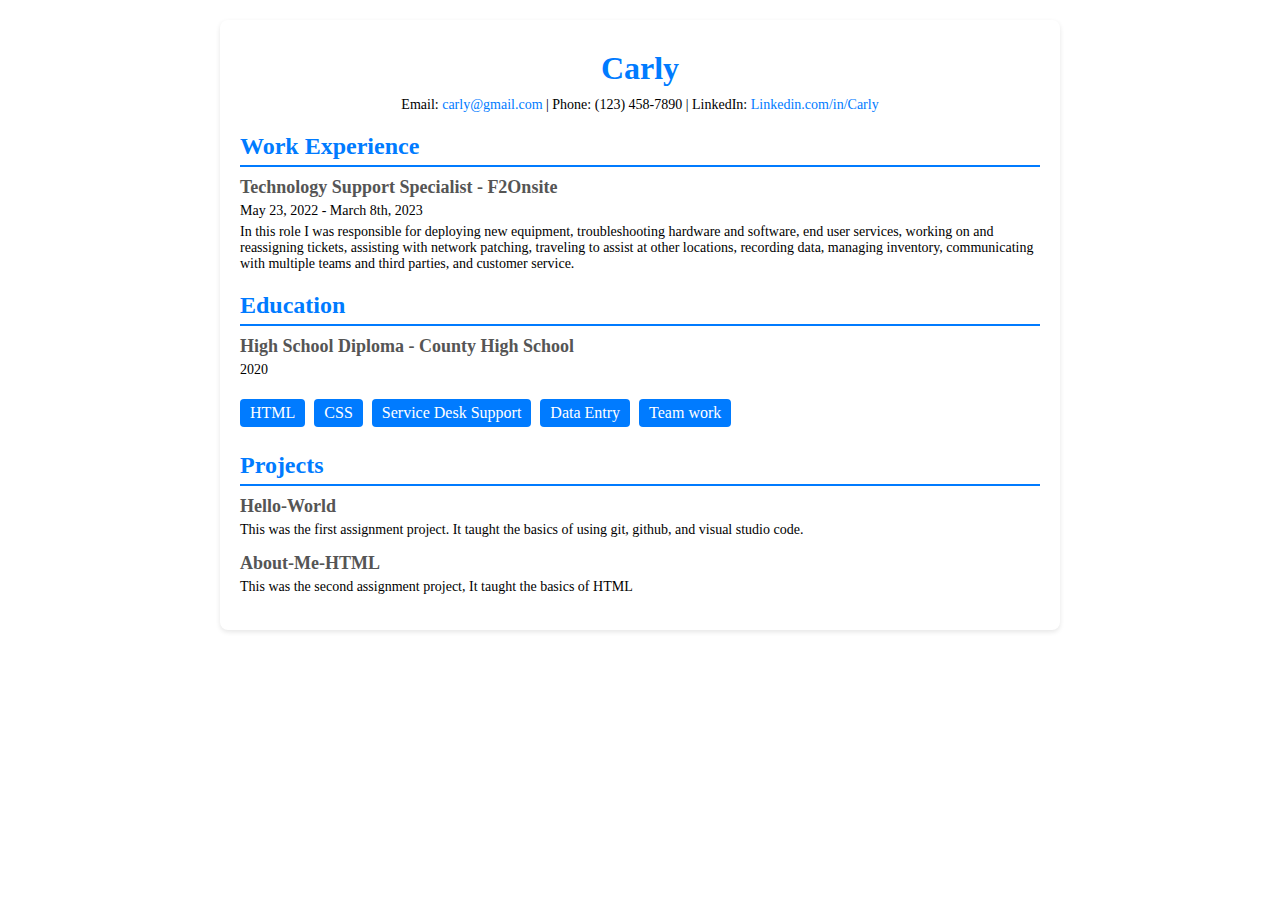
<file: index.html>
<!DOCTYPE html>
<html lang="en">
    <head>
        <meta charset="UTF-8" />
        <meta name="viewport" content="width=device-width, initial-scale=1.0" />
        <title> Resume Template</title>
        <link rel="stylesheet" href="style.css">
    </head>

    

    <body>
        <main class="container">
            <section class="header">
                <h1>Carly</h1>
                <p class="contact">
                    Email:
                    <a href="mailto:yourname@example.com"
                    >carly@gmail.com</a>
                    | Phone: (123) 458-7890 | LinkedIn:
                    <a href="#">Linkedin.com/in/Carly</a>
                </p>
            </section>
            <section class="section">
                <h2>Work Experience</h2>
                <div class="item">
                    <h3>Technology Support Specialist - F2Onsite</h3>
                    <p>May 23, 2022 - March 8th, 2023</p>
                    <p>
                        In this role I was responsible for deploying new equipment, troubleshooting hardware and software, end user services, working on and reassigning tickets, assisting with network patching, traveling to assist at other locations, recording data, managing inventory, communicating with multiple teams and third parties, and customer service.
                    </p>
                </div>
            </section>
            <div class="section">
                <h2>Education</h2>
                <div class="item">
                    <h3>High School Diploma - County High School</h3>
                    <p>2020</p>
                </div>
                <div class="skills">
                    <ul>
                        <li>HTML</li>
                        <li>CSS</li>
                        <li>Service Desk Support</li>
                        <li>Data Entry</li>
                        <li>Team work</li>
                    </ul>
                </div>
                <section class="section">
                    <h2>Projects</h2>
                    <div class="item">
                        <h3>Hello-World</h3>
                        <p>
                            This was the first assignment project. It taught the basics of using git, github, and visual studio code.
                        </p>
                    </div>
                    <div class="item">
                        <h3>About-Me-HTML</h3>
                        <p>
                            This was the second assignment project, It taught the basics of HTML
                        </p>
                    </div>
                </section>
            </div>
        </main>

    </body>
</html>
</file>
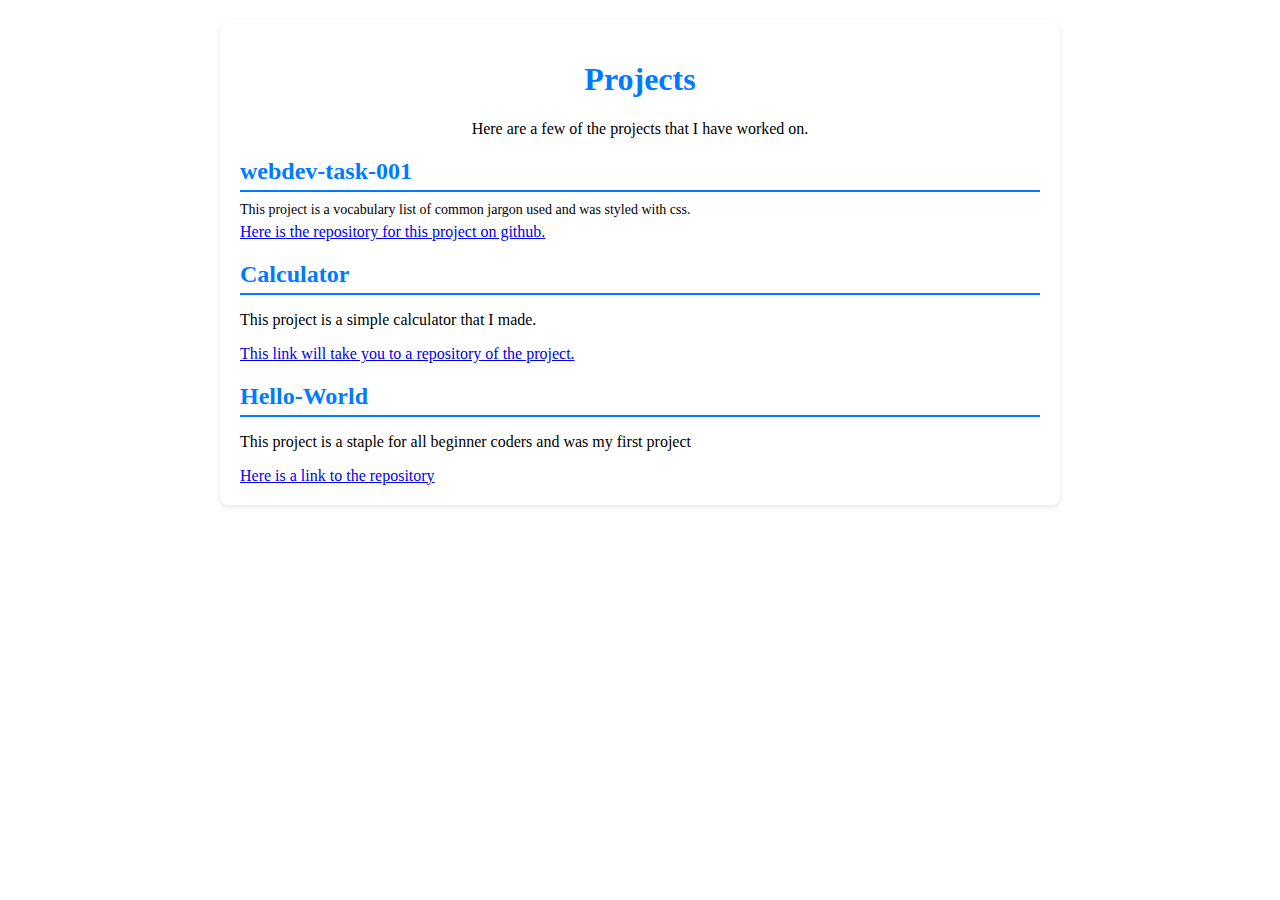
<file: projects.html>
<!DOCTYPE html>
<html>
    <head>
        <title>Projects</title>
        <link rel="stylesheet" href="style.css">
    </head>

    <body class="container">
        <h1 class="header">Projects</h1>
        <p class="header"> Here are a few of the projects that I have worked on.</p>
        <section class="section">
            <h2>webdev-task-001</h2>
            <div class="item">
            <p>This project is a vocabulary list of common jargon used and was styled with css.</p>
            <a href="https://github.com/Carly120/webdev-task-001">Here is the repository for this project on github.</a>
            </div>
        </section>
        <section class="section">
            <h2>Calculator</h2>
            <p>This project is a simple calculator that I made.</p>
            <a href="https://github.com/Carly120/Calculator">This link will take you to a repository of the project.</a>
        </section>
        <section class="section">
            <h2>Hello-World</h2>
            <p>This project is a staple for all beginner coders and was my first project</p>
            <a href="https://github.com/Carly120/hello-world">Here is a link to the repository</a>
        </section>
    </body>
</html>
</file>
<file: style.css>
<style>
        body{
            font-family: Arial, sans-serif;
            line-height: 1.6;
            margin: 0;
            padding: 0;
            color: #333;
            background-color: #f4f4f4;
        }
        .container {
            max-width: 800px;
            margin: 20px auto;
            padding: 20px;
            background: #fff;
            border-radius: 8px;
            box-shadow: 0 2px 5px rgba(0,0,0,0.1);
        }
        h1,
        h2 {
            color: #007bff;
        }
        .header {
            text-align: center
        }
        .header h1 {
            margin: 10px 0;
        }
        .contact {
            margin: 10px 0;
            font-size: 14px;
        }
        .contact a {
            color: #007bff;
            text-decoration: none;
        }
        .section h2 {
            margin-bottom: 10px;
            border-bottom: 2px solid #007bff;
            padding-bottom: 5px;
        }
        .item {
            margin-bottom: 15px;
        }
        .item h3 {
            margin: 0;
            font-size: 18px;
            color: #555;
        }
        .item p {
            margin: 5px 0;
            font-size: 14px;
        }
        .skills ul {
            list-style: none;
            padding: 0;
        }
        .skills ul li {
            display: inline-block;
            background: #007bff;
            color: #fff;
            padding: 5px 10px;
            margin: 5px 5px 5px 0;
            border-radius: 4px;
        }
    </style>
</file>
